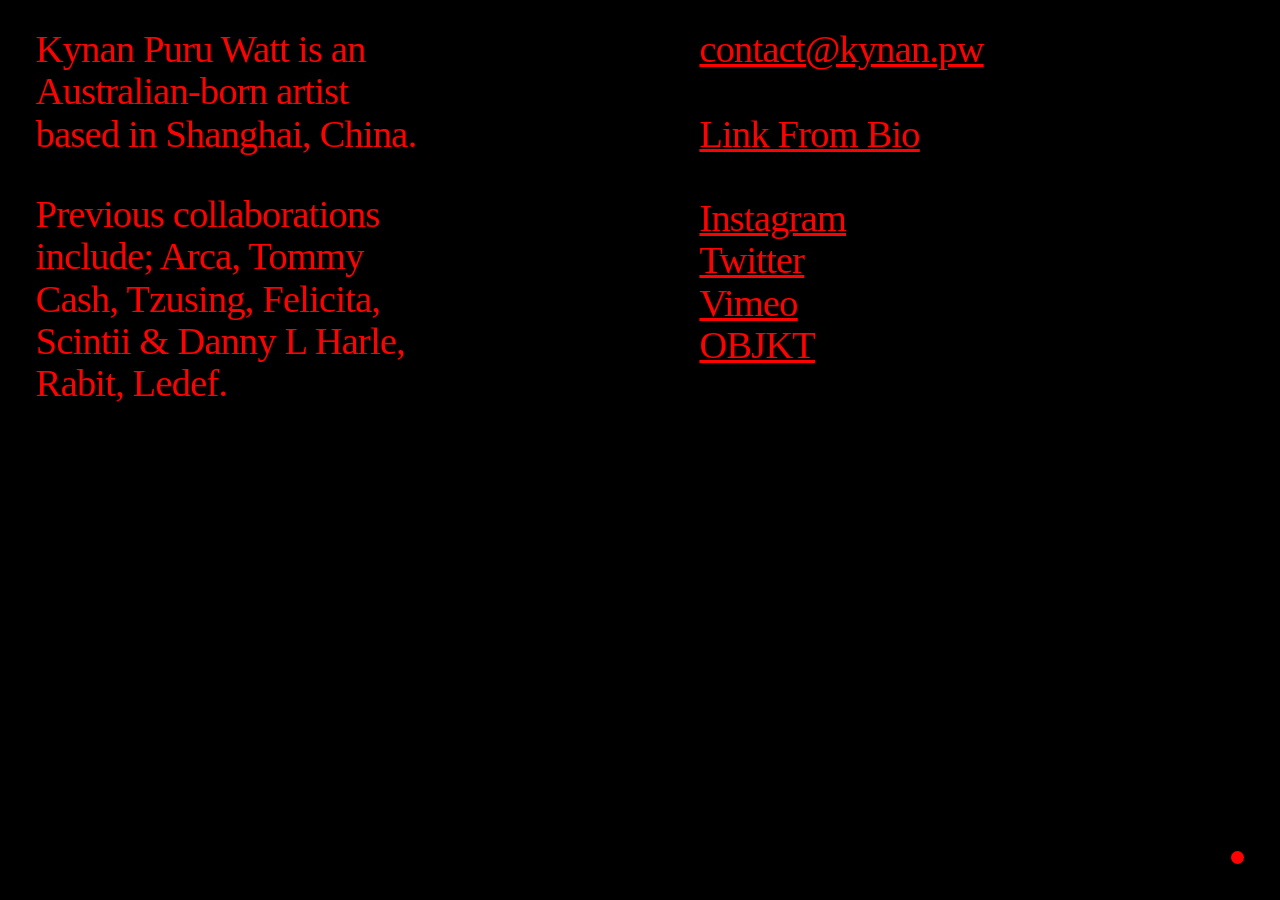
<file: about.html>
<!doctype html>
<html>
    <head>
        <meta charset="utf-8">
        <meta http-equiv="x-ua-compatible" content="ie=edge; chrome=1">
        <meta name="viewport" content="width=device-width, initial-scale=1.0, user-scalable=no">
        <title>About</title>
        <meta name="description" content="About Kynan Puru Watt">
        <meta name="abstract" content="About Kynan Puru Watt">
        <meta property="og:image" content="img/kynan_pw_logo.png">
        <meta property="og:site_name" content="kynan.pw">
        <meta property="og:title" content="kynan.pw">
        <meta property="og:description" content="About Kynan Puru Watt">
        <meta property="og:type" content="website">
        <meta property="og:url" content="http://kynan.pw">
        <link rel="stylesheet" href="about.4b58413b.css">
    </head>
        <body page-type="about"> 
            <div id="viewport" page-type="about">
                 <div id="infos" class="transition-fade">
                      <h1 class="hidden">About</h1>
                       <div id="about"> 
                           <p>Kynan Puru Watt is an Australian-born artist based in Shanghai, China.</p>
                            <p>Previous collaborations include; Arca, Tommy Cash, Tzusing, Felicita, Scintii & Danny L Harle, Rabit, Ledef.</p> 
                        </div> 
                        <div id="contact">
                            <u><a href="mailto:contact@kynan.pw">contact@kynan.pw</a>

                                
                              <br><br>
                              <a href="https://objkt.com/asset/hicetnunc/685015">Link From Bio</a>
                              <br><br>


                              <a href="https://www.instagram.com/wifiovermybody">Instagram</a>
                              <br>
                              <a href="https://www.twitter.com/wifiovermybody">Twitter</a>
                              <br>
                              <a href="https://vimeo.com/user70409774">Vimeo</a>
                              <br>
                              <a href="https://objkt.com/profile/wifiovermybody/created">OBJKT</a>




                             </div>
                             </div>
                              <a href="/" id="bullet"></a>
                             </div> <script src="about.794e6d0a.js"></script>
                             <script>window.dataLayer=window.dataLayer||[],window.gtag=function(){dataLayer.push(arguments)},window.gtag("js",new Date),window.gtag("config","UA-115150448-40");</script>
                             </body>
                             
                             </html>


                             <!-- original design inspired by contents.paris -->
</file>
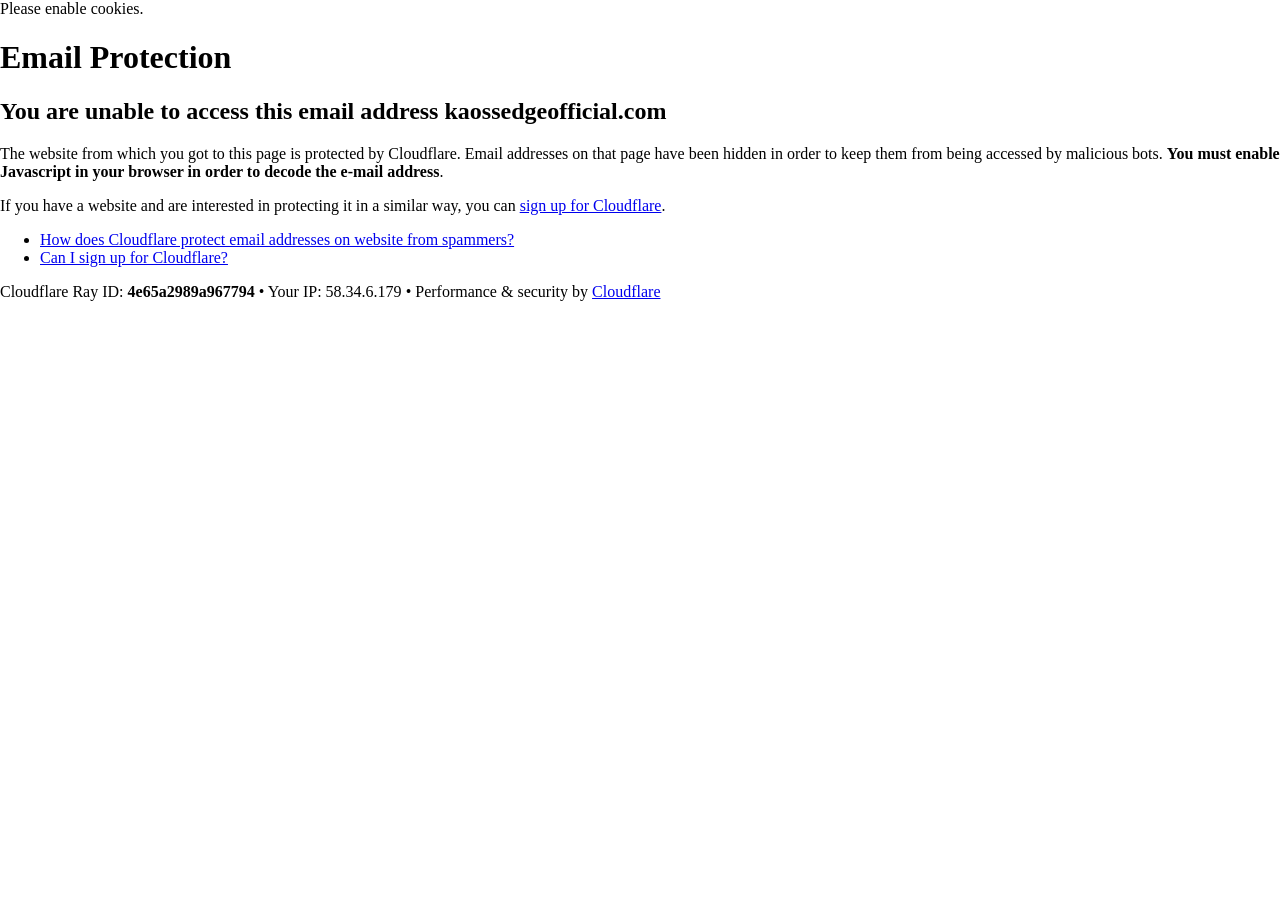
<file: cdn-cgi/l/email-protection.html>
<!DOCTYPE html>
<!--[if lt IE 7]> <html class="no-js ie6 oldie" lang="en-US"> <![endif]-->
<!--[if IE 7]>    <html class="no-js ie7 oldie" lang="en-US"> <![endif]-->
<!--[if IE 8]>    <html class="no-js ie8 oldie" lang="en-US"> <![endif]-->
<!--[if gt IE 8]><!--> <html class="no-js" lang="en-US"> <!--<![endif]-->

<!-- Mirrored from www.kaossedgeofficial.com/cdn-cgi/l/email-protection by HTTrack Website Copier/3.x [XR&CO'2014], Thu, 13 Jun 2019 17:38:58 GMT -->
<!-- Added by HTTrack --><meta http-equiv="content-type" content="text/html;charset=UTF-8" /><!-- /Added by HTTrack -->
<head>
<title>Email Protection | Cloudflare</title>
<meta charset="UTF-8" />
<meta http-equiv="Content-Type" content="text/html; charset=UTF-8" />
<meta http-equiv="X-UA-Compatible" content="IE=Edge,chrome=1" />
<meta name="robots" content="noindex, nofollow" />
<meta name="viewport" content="width=device-width,initial-scale=1,maximum-scale=1" />
<link rel="stylesheet" id="cf_styles-css" href="http://www.kaossedgeofficial.com/cdn-cgi/styles/cf.errors.css" type="text/css" media="screen,projection" />
<!--[if lt IE 9]><link rel="stylesheet" id='cf_styles-ie-css' href="/cdn-cgi/styles/cf.errors.ie.css" type="text/css" media="screen,projection" /><![endif]-->
<style type="text/css">body{margin:0;padding:0}</style>


<!--[if gte IE 10]><!--><script type="text/javascript" src="http://www.kaossedgeofficial.com/cdn-cgi/scripts/zepto.min.js"></script><!--<![endif]-->
<!--[if gte IE 10]><!--><script type="text/javascript" src="http://www.kaossedgeofficial.com/cdn-cgi/scripts/cf.common.js"></script><!--<![endif]-->



</head>
<body>
  <div id="cf-wrapper">
    <div class="cf-alert cf-alert-error cf-cookie-error" id="cookie-alert" data-translate="enable_cookies">Please enable cookies.</div>
    <div id="cf-error-details" class="cf-error-details-wrapper">
      <div class="cf-wrapper cf-header cf-error-overview">
        <h1 data-translate="block_headline">Email Protection</h1>
        <h2 class="cf-subheadline"><span data-translate="unable_to_access">You are unable to access this email address</span> kaossedgeofficial.com</h2>
      </div><!-- /.header -->

      <div class="cf-section cf-wrapper">
        <div class="cf-columns two">
          <div class="cf-column">
            <p>The website from which you got to this page is protected by Cloudflare. Email addresses on that page have been hidden in order to keep them from being accessed by malicious bots. <strong>You must enable Javascript in your browser in order to decode the e-mail address</strong>.</p>
            <p>If you have a website and are interested in protecting it in a similar way, you can <a href="https://www.cloudflare.com/sign-up?utm_source=email_protection">sign up for Cloudflare</a>.</p>
          </div>

          <div class="cf-column">
            <div class="grid_4">
              <div class="rail">
                  <div class="panel">
                      <ul class="nobullets">
                        <li><a class="modal-link-faq" href="https://support.cloudflare.com/hc/en-us/articles/200170016-What-is-Email-Address-Obfuscation-">How does Cloudflare protect email addresses on website from spammers?</a></li>
                        <li><a class="modal-link-faq" href="https://support.cloudflare.com/hc/en-us/categories/200275218-Getting-Started">Can I sign up for Cloudflare?</a></li>
                    </ul>
                </div>
              </div>
            </div>
          </div>
        </div>
      </div><!-- /.section -->

      <div class="cf-error-footer cf-wrapper">
  <p>
    <span class="cf-footer-item">Cloudflare Ray ID: <strong>4e65a2989a967794</strong></span>
    <span class="cf-footer-separator">&bull;</span>
    <span class="cf-footer-item"><span>Your IP</span>: 58.34.6.179</span>
    <span class="cf-footer-separator">&bull;</span>
    <span class="cf-footer-item"><span>Performance &amp; security by</span> <a href="https://www.cloudflare.com/5xx-error-landing?utm_source=error_footer" id="brand_link" target="_blank">Cloudflare</a></span>
    
  </p>
</div><!-- /.error-footer -->


    </div><!-- /#cf-error-details -->
  </div><!-- /#cf-wrapper -->

  <script type="text/javascript">
  window._cf_translation = {};
  
  
</script>

</body>

<!-- Mirrored from www.kaossedgeofficial.com/cdn-cgi/l/email-protection by HTTrack Website Copier/3.x [XR&CO'2014], Thu, 13 Jun 2019 17:38:58 GMT -->
</html>
</file>
